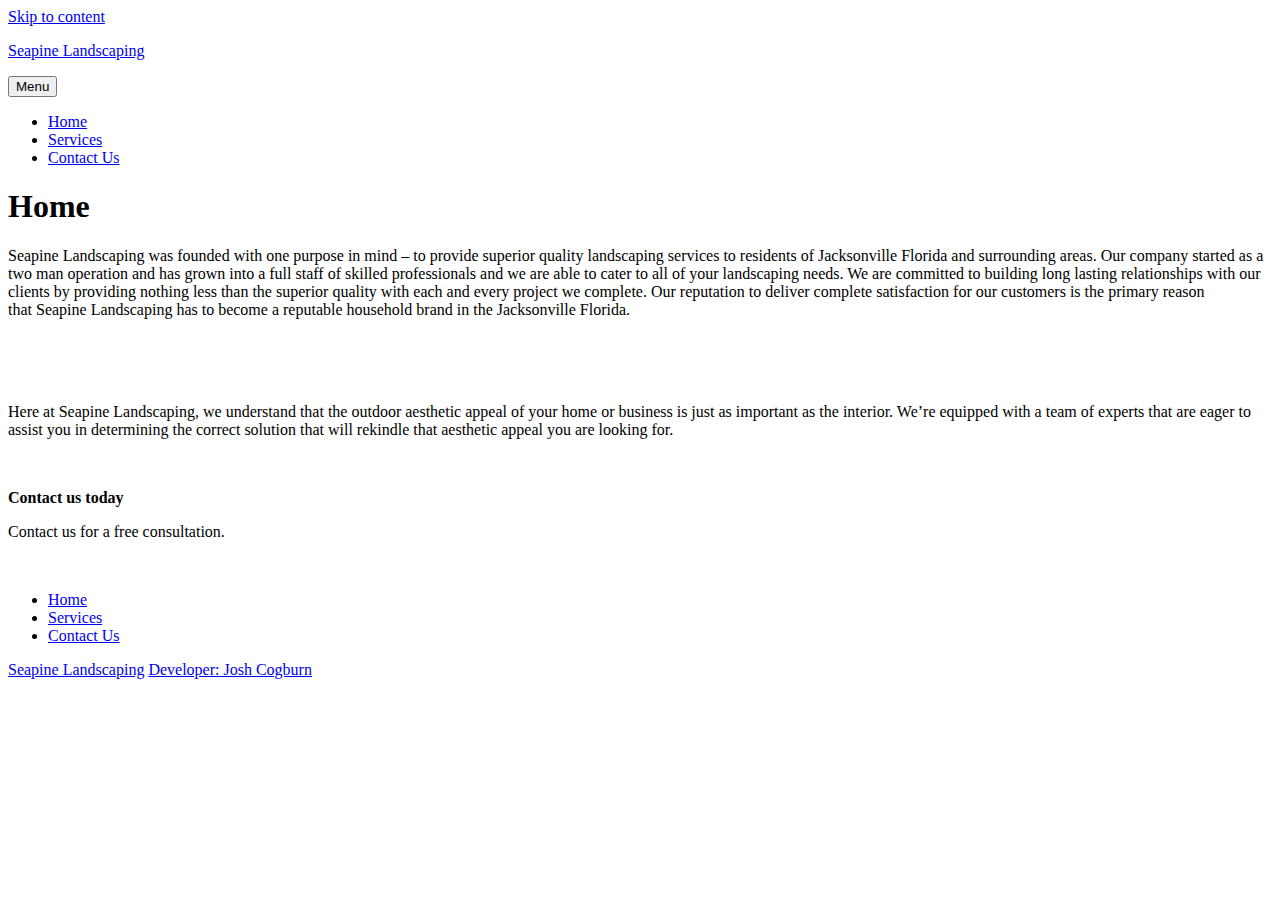
<file: page1.html>
<!DOCTYPE html>
<html lang="en-US" prefix="og: http://ogp.me/ns#" class="no-js">
	<head>
		<meta charset="UTF-8">
		<meta name="viewport" content="width=device-width, initial-scale=1">

		<title>Home - Seapine Landscaping</title>

		<style type="text/css">
		img.wp-smiley,
		img.emoji {
		display: inline !important;
		border: none !important;
		box-shadow: none !important;
		height: 1em !important;
		width: 1em !important;
		margin: 0 .07em !important;
		vertical-align: -0.1em !important;
		background: none !important;
		padding: 0 !important;
		}
		</style>


		<link rel='stylesheet' id='twentysixteen-fonts-css'  href='https://fonts.googleapis.com/css?family=Merriweather%3A400%2C700%2C900%2C400italic%2C700italic%2C900italic%7CMontserrat%3A400%2C700%7CInconsolata%3A400&#038;subset=latin%2Clatin-ext' type='text/css' media='all' />
		<link rel='stylesheet' id='genericons-css'  href='https://seapines.us/wp-content/themes/twentysixteen/genericons/genericons.css?ver=3.4.1' type='text/css' media='all' />
		<link rel='stylesheet' id='twentysixteen-style-css'  href='https://seapines.us/wp-content/themes/seapine/style.css?ver=4.4.2' type='text/css' media='all' />

		<script type='text/javascript' src='https://seapines.us/wp-includes/js/jquery/jquery.js?ver=1.11.3'></script>
		<script type='text/javascript' src='https://seapines.us/wp-includes/js/jquery/jquery-migrate.min.js?ver=1.2.1'></script>


		<meta id="intense-browser-check" class="no-js"> <!--<![endif]--><style type='text/css'>.intense.pagination .active > a { 
		background-color: #1a8be2; 
		border-color: #006dc4; 
		color: #fff;  } 
		/* custom css styles */


		</style><!--[if lt IE 9]><script src="https://seapines.us/wp-content/plugins/intense/assets/js/respond/dest/respond.min.js"></script><![endif]--><style type="text/css" id="custom-background-css">
		body.custom-background { background-color: #ffffff; background-image: url('https://seapines.us/wp-content/uploads/2016/02/creek-1149639__340.jpg'); background-repeat: no-repeat; background-position: top center; background-attachment: fixed; }
		</style>


	</head>

	<body class="home page page-id-4 page-template-default custom-background custom-background-image no-sidebar">
		<div id="page" class="site">
		<div class="site-inner">
		<a class="skip-link screen-reader-text" href="#content">Skip to content</a>

		<div class="header-wrapper">
		<header id="masthead" class="site-header" role="banner">
		<div class="site-header-main">
		<div class="site-branding">
		<p class="site-title"><a href="https://seapines.us/" rel="home">Seapine Landscaping</a></p>
		</div><!-- .site-branding -->

		<button id="menu-toggle" class="menu-toggle">Menu</button>

		<div id="site-header-menu" class="site-header-menu">
		<nav id="site-navigation" class="main-navigation" role="navigation" aria-label="Primary Menu">
		<div class="menu-navigation-container"><ul id="menu-navigation" class="primary-menu"><li id="menu-item-18" class="menu-item menu-item-type-post_type menu-item-object-page current-menu-item page_item page-item-4 current_page_item menu-item-18"><a href="https://seapines.us/">Home</a></li>
		<li id="menu-item-16" class="menu-item menu-item-type-post_type menu-item-object-page menu-item-16"><a href="https://seapines.us/services/">Services</a></li>
		<li id="menu-item-15" class="menu-item menu-item-type-post_type menu-item-object-page menu-item-15"><a href="https://seapines.us/contact-us/">Contact Us</a></li>
		</ul></div>								</nav><!-- .main-navigation -->

		</div><!-- .site-header-menu -->
		</div><!-- .site-header-main -->
		</div><!-- .header-wrapper -->

		</header><!-- .site-header -->

		<div class="content-wrapper">
		<div id="content" class="site-content">

		<div id="primary" class="content-area">
		<main id="main" class="site-main" role="main">

		<article id="post-4" class="post-4 page type-page status-publish hentry">
		<header class="entry-header">
		<h1 class="entry-title">Home</h1>	</header><!-- .entry-header -->


		<div class="entry-content">
		<p>Seapine Landscaping was founded with one purpose in mind &#8211; to provide superior quality landscaping services to residents of Jacksonville Florida and surrounding areas. Our company started as a two man operation and has grown into a full staff of skilled professionals and we are able to cater to all of your landscaping needs. We are committed to building long lasting relationships with our clients by providing nothing less than the superior quality with each and every project we complete. Our reputation to deliver complete satisfaction for our customers is the primary reason that Seapine Landscaping has to become a reputable household brand in the Jacksonville Florida.</p>
		<p>&nbsp;</p>
		<p>&nbsp;</p>
		<p>Here at Seapine Landscaping, we understand that the outdoor aesthetic appeal of your home or business is just as important as the interior. We&#8217;re equipped with a team of experts that are eager to assist you in determining the correct solution that will rekindle that aesthetic appeal you are looking for.</p>
		<p>&nbsp;</p>
		<p><strong>Contact us today </strong></p>
		<p>Contact us for a free consultation.</p>
		<p>&nbsp;</p>
		</div><!-- .entry-content -->


		</article><!-- #post-## -->

		</main><!-- .site-main -->


		</div><!-- .content-area -->



		</div><!-- .site-content -->

		</div><!-- .content-wrapper -->

		<footer id="colophon" class="site-footer" role="contentinfo">
		<nav class="main-navigation" role="navigation" aria-label="Footer Primary Menu">
		<div class="menu-navigation-container"><ul id="menu-navigation-1" class="primary-menu"><li class="menu-item menu-item-type-post_type menu-item-object-page current-menu-item page_item page-item-4 current_page_item menu-item-18"><a href="https://seapines.us/">Home</a></li>
		<li class="menu-item menu-item-type-post_type menu-item-object-page menu-item-16"><a href="https://seapines.us/services/">Services</a></li>
		<li class="menu-item menu-item-type-post_type menu-item-object-page menu-item-15"><a href="https://seapines.us/contact-us/">Contact Us</a></li>
		</ul></div>				</nav><!-- .main-navigation -->


		<div class="site-info">
		<span class="site-title"><a href="https://seapines.us/" rel="home">Seapine Landscaping</a></span>
		<a href="https://joshcogburn.com/">Developer: Josh Cogburn</a>
		</div><!-- .site-info -->
		</footer><!-- .site-footer -->
		</div><!-- .site-inner -->
		</div><!-- .site -->


	</body>
</html>
</file>
